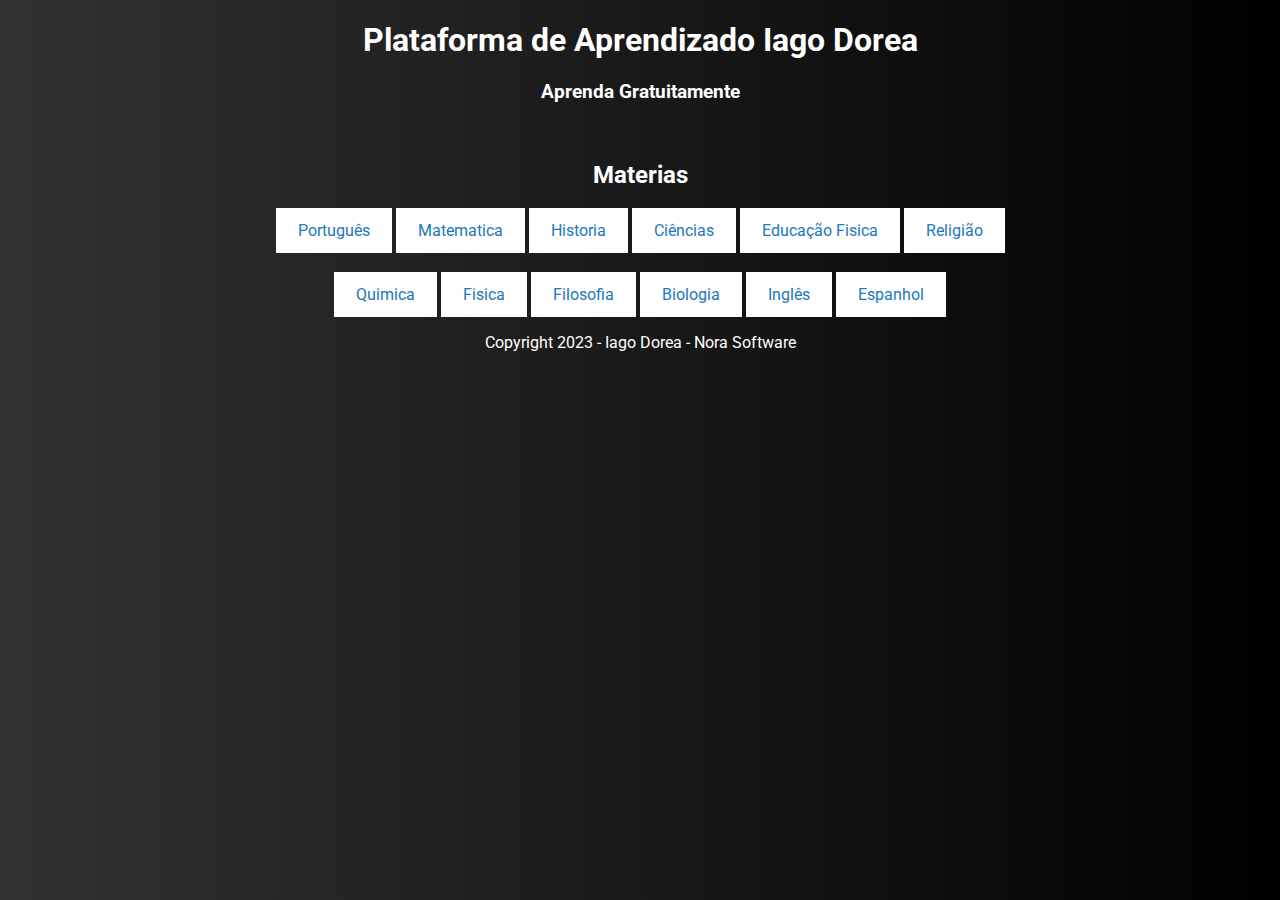
<file: index.html>
<!DOCTYPE html>
<html>
<head>
<title>PAID</title>
<link rel="stylesheet" href="index.css">
<link rel="preconnect" href="https://fonts.googleapis.com">
<link rel="preconnect" href="https://fonts.gstatic.com" crossorigin>
<link href="https://fonts.googleapis.com/css2?family=Roboto:wght@300&display=swap" rel="stylesheet">
<meta name="viewport" content="width=device-width, initial-scale=1.0">
</head>
<body>
<center>
<h1>Plataforma de Aprendizado Iago Dorea</h1>
<h3>Aprenda Gratuitamente</h3>
<br>
<h2>Materias</h2>
<a href="pt.html">Português</a>
<a href="mat.html">Matematica</a>
<a href="hist.html">Historia</a>
<a href="ciencias.html">Ciências</a>
<a href="edfisica.html">Educação Fisica</a>
<a href="religiao.html">Religião</a>
<br><br>
<a href="quimica.html">Quimica</a>
<a href="fisica.html">Fisica</a>
<a href="filosofia.html">Filosofia</a>
<a href="biologia.html">Biologia</a>
<a href="ingles.html">Inglês</a>
<a href="espanhol.html">Espanhol</a>
<footer>
    <p>Copyright 2023 - Iago Dorea - Nora Software</p>
  </footer>

</center>
</body>
</html>
</file>
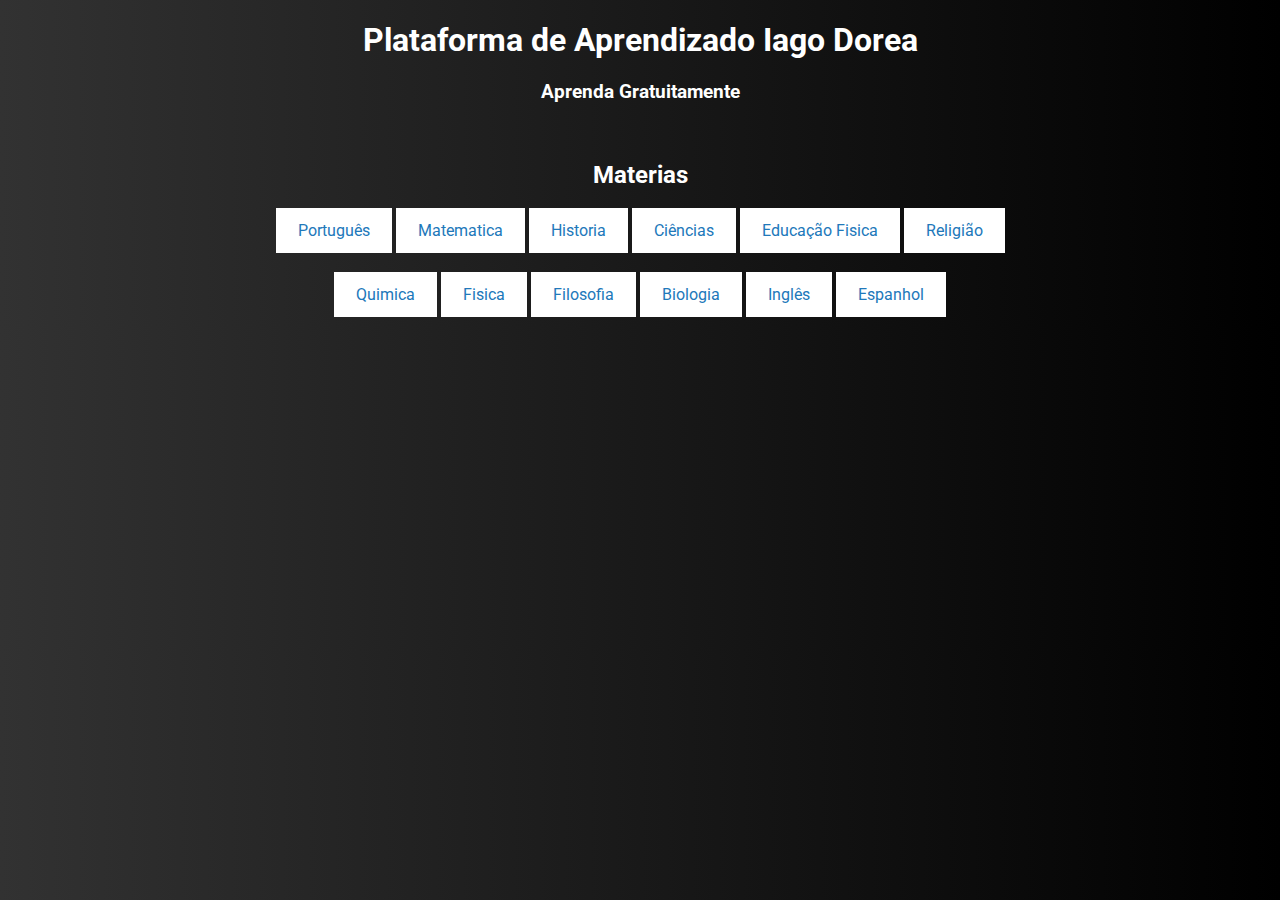
<file: biologia.html>
<!DOCTYPE html>
<html>
<head>
<title>PAID</title>
<link rel="stylesheet" href="index.css">
<link rel="preconnect" href="https://fonts.googleapis.com">
<link rel="preconnect" href="https://fonts.gstatic.com" crossorigin>
<link href="https://fonts.googleapis.com/css2?family=Roboto:wght@300&display=swap" rel="stylesheet">
<meta name="viewport" content="width=device-width, initial-scale=1.0">
</head>
<body>
<center>
<h1>Plataforma de Aprendizado Iago Dorea</h1>
<h3>Aprenda Gratuitamente</h3>
<br>
<h2>Materias</h2>
<a href="pt.html">Português</a>
<a href="mat.html">Matematica</a>
<a href="hist.html">Historia</a>
<a href="ciencias.html">Ciências</a>
<a href="edfisica.html">Educação Fisica</a>
<a href="religiao.html">Religião</a>
<br><br>
<a href="quimica.html">Quimica</a>
<a href="fisica.html">Fisica</a>
<a href="filosofia.html">Filosofia</a>
<a href="biologia.html">Biologia</a>
<a href="ingles.html">Inglês</a>
<a href="espanhol.html">Espanhol</a>

</center>
</body>
</html>
</file>
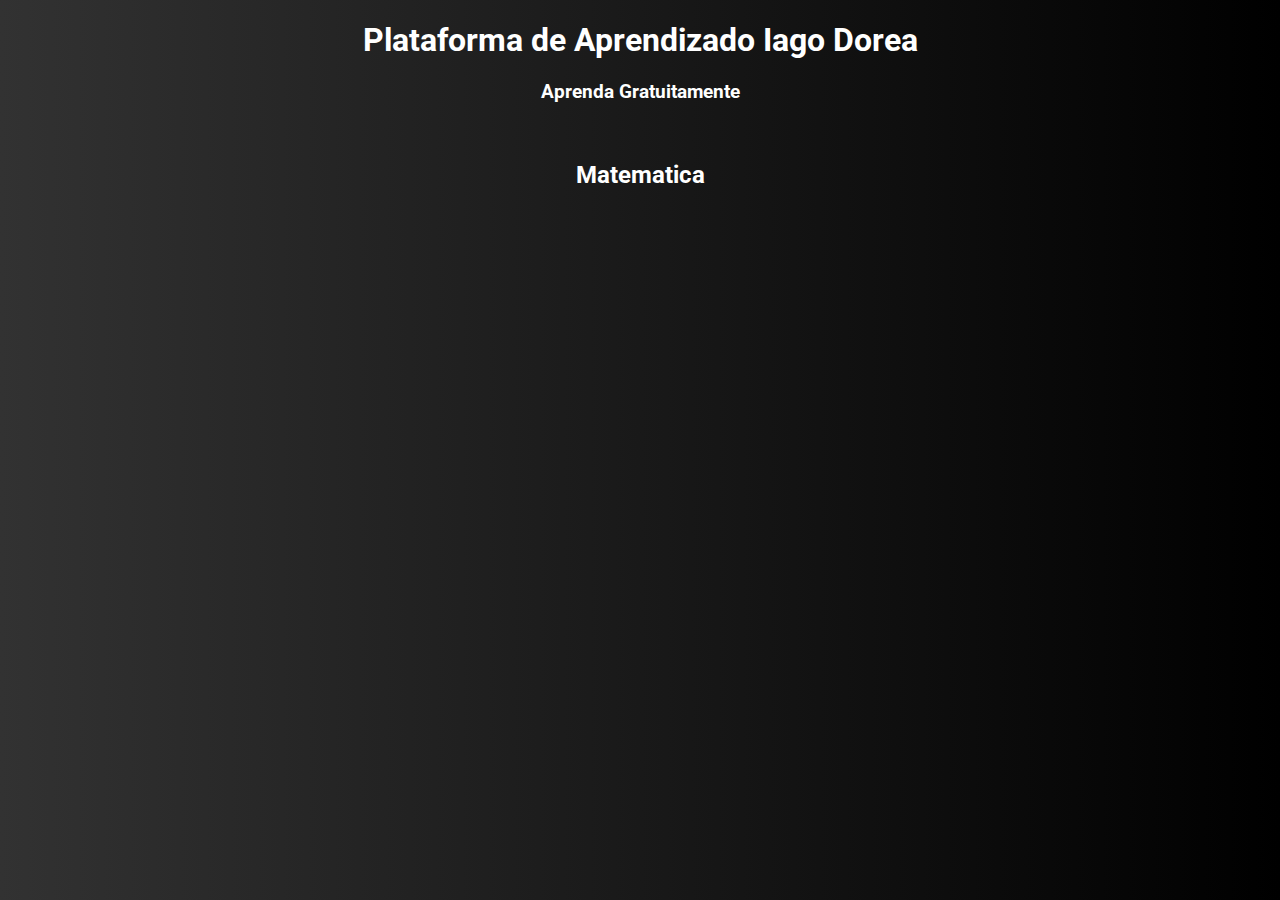
<file: mat.html>
<!DOCTYPE html>
<html>
<head>
<title>PAID</title>
<link rel="stylesheet" href="index.css">
<link rel="preconnect" href="https://fonts.googleapis.com">
<link rel="preconnect" href="https://fonts.gstatic.com" crossorigin>
<link href="https://fonts.googleapis.com/css2?family=Roboto:wght@300&display=swap" rel="stylesheet">
<meta name="viewport" content="width=device-width, initial-scale=1.0">
</head>
<body>
<center>
<h1>Plataforma de Aprendizado Iago Dorea</h1>
<h3>Aprenda Gratuitamente</h3>
<br>
<h2>Matematica</h2>

</center>
</body>
</html>
</file>
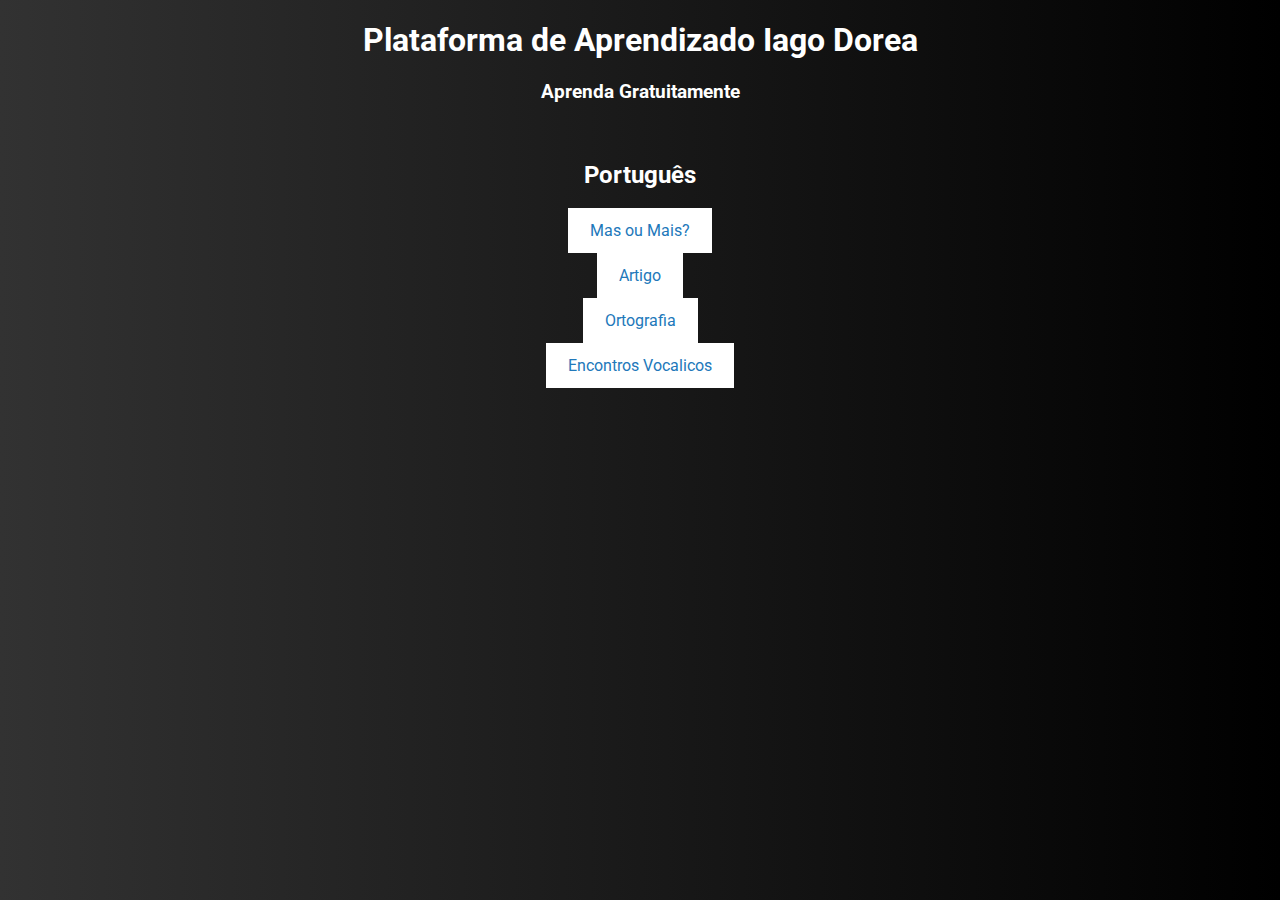
<file: pt.html>
<!DOCTYPE html>
<html>
<head>
<title>PAID</title>
<link rel="stylesheet" href="index.css">
<link rel="preconnect" href="https://fonts.googleapis.com">
<link rel="preconnect" href="https://fonts.gstatic.com" crossorigin>
<link href="https://fonts.googleapis.com/css2?family=Roboto:wght@300&display=swap" rel="stylesheet">
<meta name="viewport" content="width=device-width, initial-scale=1.0">
</head>
<body>
<center>
<h1>Plataforma de Aprendizado Iago Dorea</h1>
<h3>Aprenda Gratuitamente</h3>
<br>
<h2>Português</h2>
<a href="desafios/masoumais.html">Mas ou Mais?</a>
<br>
<a href="desafios/artigo.html">Artigo</a>
<br>
<a href="desafios/ortografia.html">Ortografia</a>
<br>
<a href="desafios/encontros-vocalicos.html">Encontros Vocalicos</a>
</center>
</body>
</html>
</file>
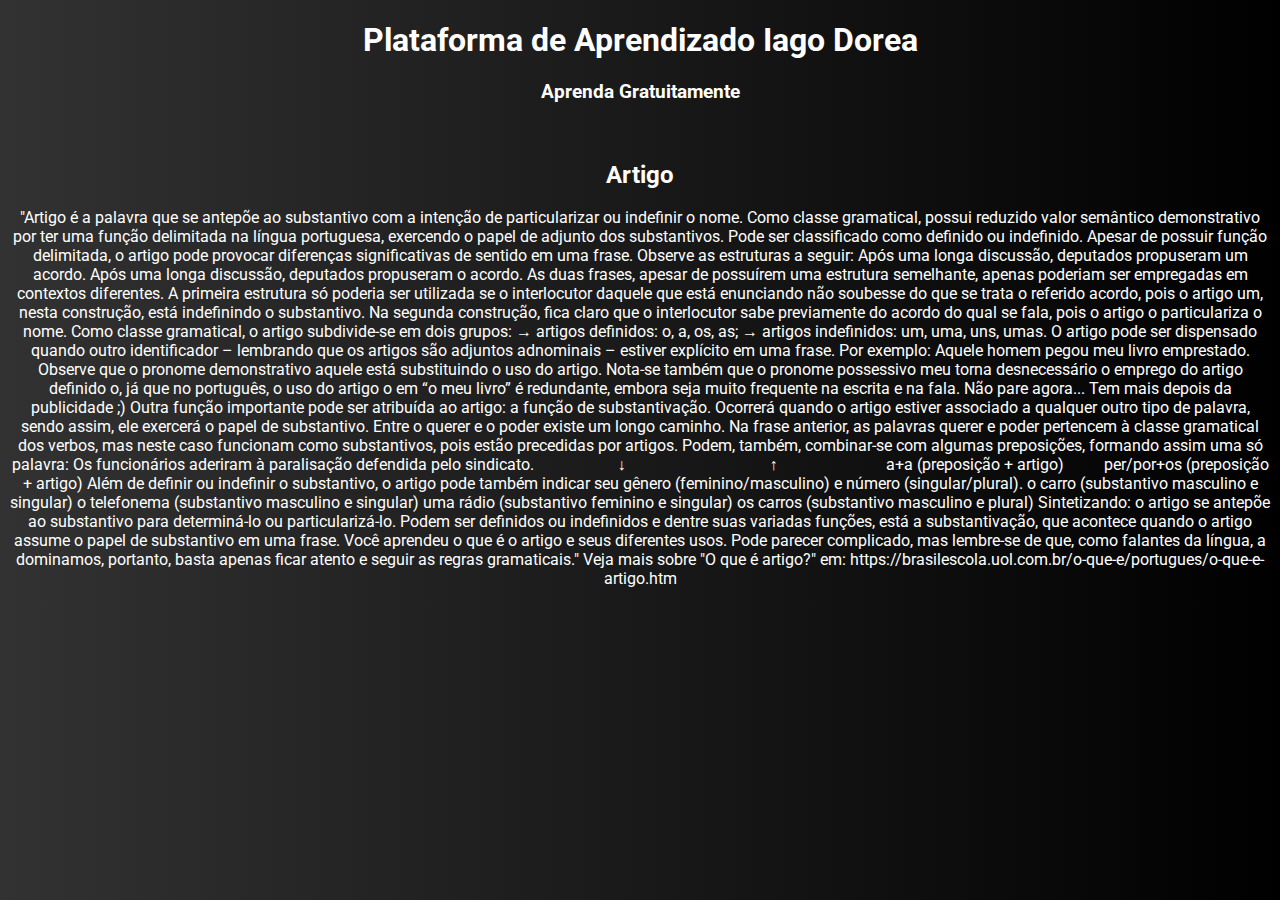
<file: desafios/artigo.html>
<!DOCTYPE html>
<html>
<head>
<title>PAID</title>
<link rel="stylesheet" href="../index.css">
<link rel="preconnect" href="https://fonts.googleapis.com">
<link rel="preconnect" href="https://fonts.gstatic.com" crossorigin>
<link href="https://fonts.googleapis.com/css2?family=Roboto:wght@300&display=swap" rel="stylesheet">
<meta name="viewport" content="width=device-width, initial-scale=1.0">
</head>
<body>
<center>
<h1>Plataforma de Aprendizado Iago Dorea</h1>
<h3>Aprenda Gratuitamente</h3>
<br>
<h2>Artigo</h2>
<p>"Artigo é a palavra que se antepõe ao substantivo com a intenção de particularizar ou indefinir o nome. Como classe gramatical, possui reduzido valor semântico demonstrativo por ter uma função delimitada na língua portuguesa, exercendo o papel de adjunto dos substantivos. Pode ser classificado como definido ou indefinido.

    Apesar de possuir função delimitada, o artigo pode provocar diferenças significativas de sentido em uma frase. Observe as estruturas a seguir:
    
    Após uma longa discussão, deputados propuseram um acordo.
    
    Após uma longa discussão, deputados propuseram o acordo.
    
    As duas frases, apesar de possuírem uma estrutura semelhante, apenas poderiam ser empregadas em contextos diferentes. A primeira estrutura só poderia ser utilizada se o interlocutor daquele que está enunciando não soubesse do que se trata o referido acordo, pois o artigo um, nesta construção, está indefinindo o substantivo. Na segunda construção, fica claro que o interlocutor sabe previamente do acordo do qual se fala, pois o artigo o particulariza o nome.
    
    Como classe gramatical, o artigo subdivide-se em dois grupos:
    
    → artigos definidos: o, a, os, as;
    
    → artigos indefinidos: um, uma, uns, umas.
    
    O artigo pode ser dispensado quando outro identificador – lembrando que os artigos são adjuntos adnominais – estiver explícito em uma frase. Por exemplo:
    
    Aquele homem pegou meu livro emprestado.
    
    Observe que o pronome demonstrativo aquele está substituindo o uso do artigo. Nota-se também que o pronome possessivo meu torna desnecessário o emprego do artigo definido o, já que no português, o uso do artigo o em “o meu livro” é redundante, embora seja muito frequente na escrita e na fala.
    
    Não pare agora... Tem mais depois da publicidade ;)
    Outra função importante pode ser atribuída ao artigo: a função de substantivação. Ocorrerá quando o artigo estiver associado a qualquer outro tipo de palavra, sendo assim, ele exercerá o papel de substantivo.
    
    Entre o querer e o poder existe um longo caminho.
    
    Na frase anterior, as palavras querer e poder pertencem à classe gramatical dos verbos, mas neste caso funcionam como substantivos, pois estão precedidas por artigos.
    
    Podem, também, combinar-se com algumas preposições, formando assim uma só palavra:
    
    Os funcionários aderiram à paralisação defendida pelo sindicato.
                        ↓                                    ↑
                              a+a (preposição + artigo)          per/por+os (preposição + artigo)
    
    Além de definir ou indefinir o substantivo, o artigo pode também indicar seu gênero (feminino/masculino) e número (singular/plural).
    
    o carro (substantivo masculino e singular)
    
    o telefonema (substantivo masculino e singular)
    
    uma rádio (substantivo feminino e singular)
    
    os carros (substantivo masculino e plural)
    
    Sintetizando: o artigo se antepõe ao substantivo para determiná-lo ou particularizá-lo. Podem ser definidos ou indefinidos e dentre suas variadas funções, está a substantivação, que acontece quando o artigo assume o papel de substantivo em uma frase. Você aprendeu o que é o artigo e seus diferentes usos. Pode parecer complicado, mas lembre-se de que, como falantes da língua, a dominamos, portanto, basta apenas ficar atento e seguir as regras gramaticais."
    
    Veja mais sobre "O que é artigo?" em: https://brasilescola.uol.com.br/o-que-e/portugues/o-que-e-artigo.htm</p>
</center>
</body>
</html>
</file>
<file: index.css>
body {
    background: rgb(50,50,50);
    background: linear-gradient(90deg, rgba(50,50,50,1) 0%, rgba(0,0,0,1) 100%);
    color: white;
    font-family: 'Roboto', sans-serif;
}
a:link, a:visited {
    background-color: #ffffff;
    color: rgb(33, 120, 186);
    padding: 13px 22px;
    text-align: center;
    text-decoration: none;
    display: inline-block;
  }
  
  a:hover, a:active {
    background-color: rgb(200, 200, 200);
  }
</file>
